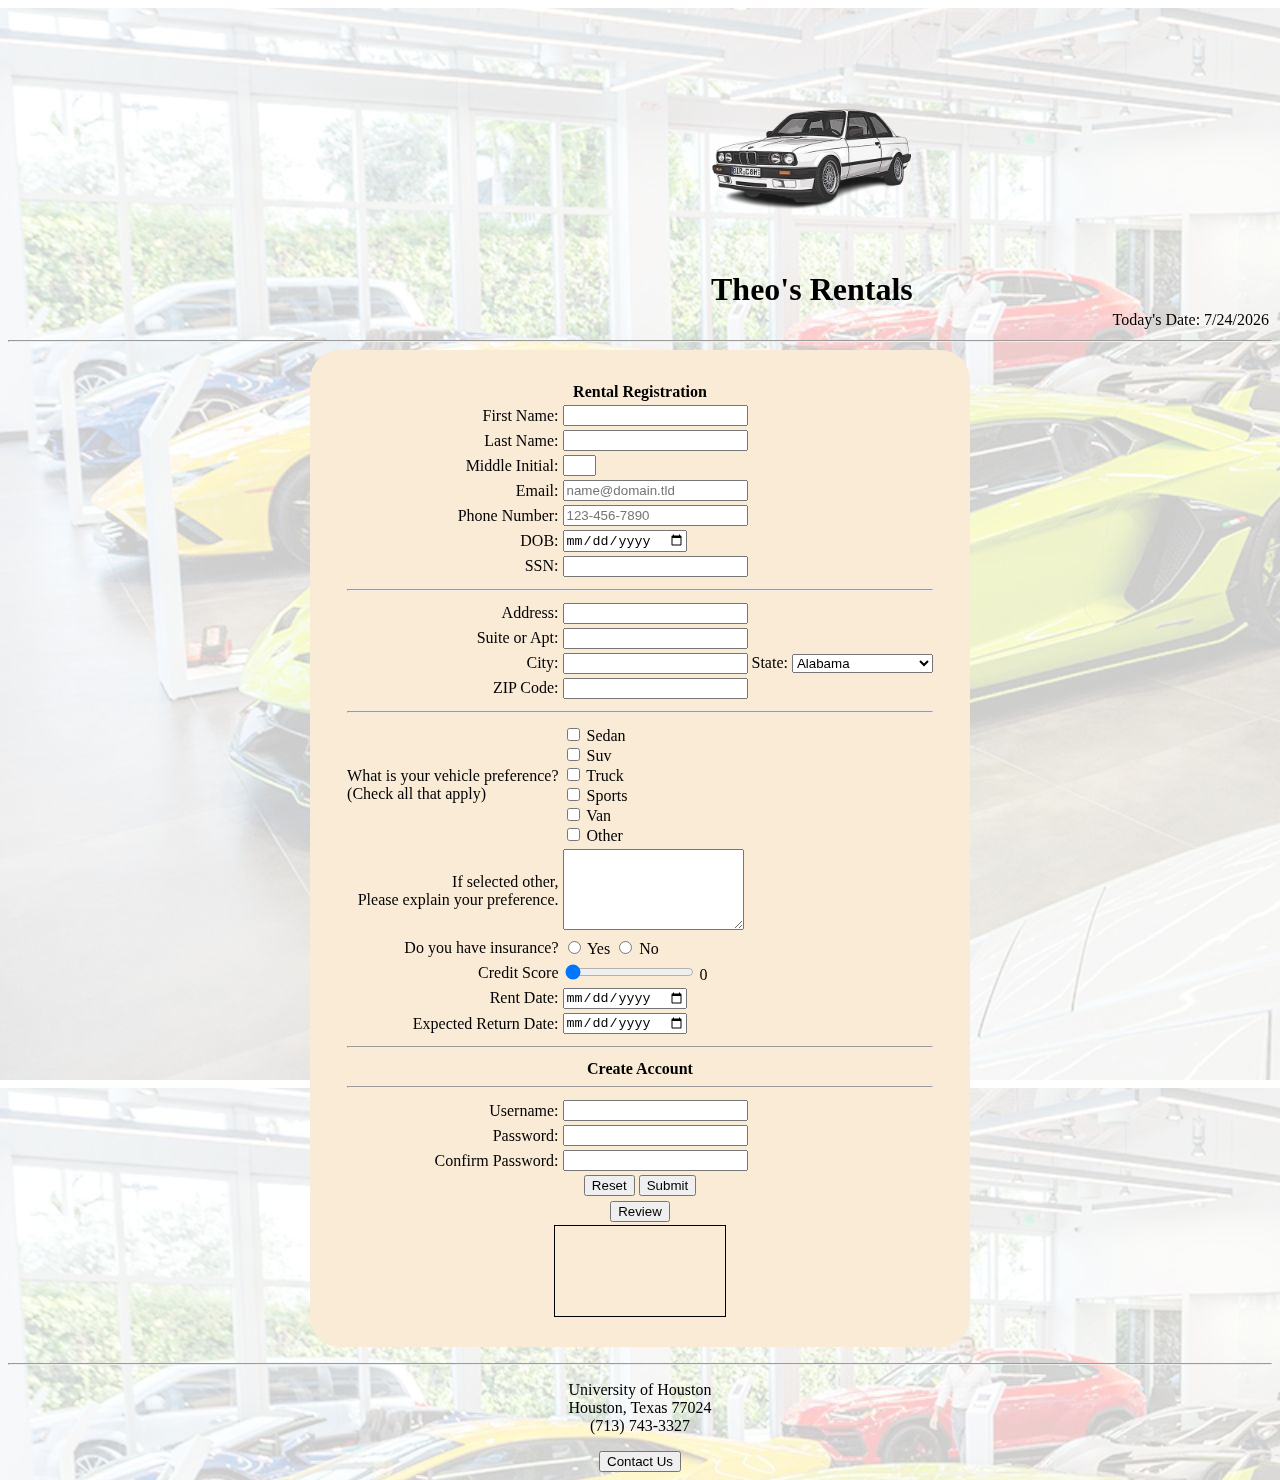
<file: Assignment3/index.html>
<!DOCTYPE html>
<!--
Name: Theo Adotama
Name of File: 2036076-homework2.html
Date Created: 10/20/2023
Date Last Edited:10/24/2023
Description: Registration Form
-->
<html lang="en">
<head>
    <title>Rent a Car!</title>
    <!-- Load CSS -->
    <link rel="stylesheet" href="2036076-homework3.css" />
</head>
<body>
    <header>
        <table width = "100%"> 
            <tr> 
                <td> 
                    <img src="BMW E30.png" alt="logo" width = "200px"/>
                    <h1> Theo's Rentals </h1>
                </td>
                <td valign="bottom" align="right"> 
                    Today's Date: <span id="today"></span>
                </td>

            </tr>


        </table>
    </header>
<hr />
    <!-- Form Start -->
    
    <form name="signup" id="signup" action="thankyou.html" onreset="removeReview()">
    <center>  
    <div class="format">
    
    <!-- Table tag to format form -->
    <table>
        <tr>
            <th colspan="5.5">Rental Registration</th>
        </tr>
       
        <tr>
            <td class="td1"><label for="fname">First Name: </label>
            </td>
            <td><input  type="text" 
                        name="First Name" 
                        id="fname" 
                        maxlength="30" 
                        title="letters,apostrophe, and dashes only" 
                        pattern="['a-zA-Z']{1,30}" 
                        required>
            </td>
        </tr>

    <tr>
        <td class="td1"><label for="lname">Last Name: </label>
        </td>
        <td><input  type="text" 
                    name="Last Name" 
                    id="fname" 
                    maxlength="30" 
                    title="letters,apostrophe,numbers 2-5, ie, the 3rd and dashes only" 
                    pattern="['a-zA-Z2-5']{1,30}" 
                    required>
        </td>
    </tr>

    <tr>
        <td class="td1">
            <label for="mname"> Middle Initial: </label>
        </td>
        <td>
            <input  type="text" 
                    name="Middle Initial" 
                    id="mname" 
                    maxlength="1"
                    title="letters only,no numbers"
                    pattern="['a-zA-Z']{0,1}"
                    size="1"
                    >
                    
        </td>
    </tr>

    <tr>
        <td class="td1">
            <label for="email"> Email: </label>
        </td>
        <td>
            <input  type="email" 
                    name="Email" 
                    id="email" 
                    title="in the format name@domain.tld"
                    placeholder="name@domain.tld"
                    pattern = "[a-z0-9._%+\-]+@[a-z0-9.\-]+\.[a-z]{2,}$"
                    required>

                    <br>
                    <span class="error" id="dob-error"></span>
        </td>
    </tr>

    <tr>
        <td class = td1>
            <label for = "phone"> Phone Number: </label>
            <td><input  type ="tel"
                        name="Phone"
                        id = "phone"
                        placeholder="123-456-7890"
                        title="Please enter a valid Phone Number"
                        maxlength="12"
                        onblur="validatePhone()"
                        required>

                        <br>
                        <span class="error" id="phone-error"></span>
            </td>
        </td>
    </tr>

    <tr>
        <td class="td1">
            <label for="dob"> DOB: </label>
        </td>
        <td>
            <input  type="date" 
                    name="Date of Birth" 
                    id="dob" 
                    onblur="validateDob()"
                    required>
        </td>
    </tr>

    <tr>
        <td class="td1">
            <label for="ssn"> SSN: </label>
        </td>
        <td>
            <input  type="password" 
                    name="Social Security" 
                    id="ssn" 
                    minlength="9" 
                    maxlength="11" 
                    title=" Please enter a valid Social Security (e.g 123-45-6789)"
                    onblur="validateSSN()"
                    required>

                    <br>
                    <span class="error" id="ssn-error"></span>
        </td>
    </tr>
<tr>
    <th colspan = "4"><hr></th>
</tr>
    <tr>
        <td class="td1">
            <label for="address1"> Address: </label>
        </td>
        <td>
            <input  type="text" 
                    name="Address" 
                    id="address1" 
                    minlength="2"
                    maxlength="30" 
                    required>
        </td>
        
    </tr>

    <tr>
    <td class="td1"> 
        <label for="address2"> Suite or Apt: </label>
    </td>
    <td>
        <input  type="text" 
                name="Apt / Suite" 
                id="address2" 
                minlength="2"
                maxlength="30">
    </td>
    </tr>

    <tr>
        <td class="td1"> 
            <label for="city"> City: </label>
        </td>
        <td>
            <input  type="text" 
                    name="City" 
                    id="city" 
                    maxlength="30" 
                    required>
        </td>
        <td> <label for="state">State:</label></td>
        <td> <select name = State>
            <option value="AL">Alabama</option>
            <option value="AK">Alaska</option>
            <option value="AZ">Arizona</option>
            <option value="AR">Arkansas</option>
            <option value="CA">California</option>
            <option value="CO">Colorado</option>
            <option value="CT">Connecticut</option>
            <option value="DE">Delaware</option>
            <option value="DC">District Of Columbia</option>
            <option value="FL">Florida</option>
            <option value="GA">Georgia</option>
            <option value="HI">Hawaii</option>
            <option value="ID">Idaho</option>
            <option value="IL">Illinois</option>
            <option value="IN">Indiana</option>
            <option value="IA">Iowa</option>
            <option value="KS">Kansas</option>
            <option value="KY">Kentucky</option>
            <option value="LA">Louisiana</option>
            <option value="ME">Maine</option>
            <option value="MD">Maryland</option>
            <option value="MA">Massachusetts</option>
            <option value="MI">Michigan</option>
            <option value="MN">Minnesota</option>
            <option value="MS">Mississippi</option>
            <option value="MO">Missouri</option>
            <option value="MT">Montana</option>
            <option value="NE">Nebraska</option>
            <option value="NV">Nevada</option>
            <option value="NH">New Hampshire</option>
            <option value="NJ">New Jersey</option>
            <option value="NM">New Mexico</option>
            <option value="NY">New York</option>
            <option value="NC">North Carolina</option>
            <option value="ND">North Dakota</option>
            <option value="OH">Ohio</option>
            <option value="OK">Oklahoma</option>
            <option value="OR">Oregon</option>
            <option value="PA">Pennsylvania</option>
            <option value="RI">Rhode Island</option>
            <option value="SC">South Carolina</option>
            <option value="SD">South Dakota</option>
            <option value="TN">Tennessee</option>
            <option value="TX">Texas</option>
            <option value="UT">Utah</option>
            <option value="VT">Vermont</option>
            <option value="VA">Virginia</option>
            <option value="WA">Washington</option>
            <option value="WV">West Virginia</option>
            <option value="WI">Wisconsin</option>
            <option value="WY">Wyoming</option>
        </select></td>
        </tr>

        <tr>
            <td class="td1">
                <label for="zip"> ZIP Code: </label>
            </td>
            <td>
                <input  type="text" 
                        name="Zip Code" 
                        id="zip" 
                        max="8"
                        title="Please enter a 5 digit Zip code"
                        min= "5"
                        max = "10"
                        pattern="[0-9]{5}" 
                        onblur="validateZipCode()"
                        required>
                <br>
                <span class="error" id="zip-error"> </span> 


            </td>
            
        </tr> 
        <tr>
            <th colspan = "4"><hr></th>
        </tr>
        <tr>
            <td class="tb1"> What is your vehicle preference? <br> (Check all that apply) 
            </td>
            <td>
                <input type="checkbox" name="Sedan" id ="sedan">
                <label for="sedan">Sedan</label>
                <br>
                <input type="checkbox" name="Suv" id ="suv">
                <label for="suv">Suv</label>
                <br>
                <input type="checkbox" name="Truck" id ="truck">
                <label for="truck">Truck</label>
                <br>
                <input type="checkbox" name="Sport" id ="sports">
                <label for="sports">Sports</label>
                <br>
                <input type="checkbox" name="Van" id ="van">
                <label for="van">Van</label>
                <br>
                <input type="checkbox" name="Other" id ="other">
                <label for="other">Other</label>
            </td>
        </tr>

        <td class="td1">
            <label for="textarea"> If selected other,<br> Please explain your preference.</label></td>
        <td><textarea name="textarea" id="textarea" cols="20" rows="5"></textarea></td>

        <tr>
            <td class="td1"><label for="insurance"> Do you have insurance? </label></td>
            <td>
                <input type="radio" name="Insurance" id="yes" value="yes"> Yes
                <input type="radio" name="Insurance" id="no" value="no"> No
            </td>
        </tr>
        <tr>
            <td class="td1"><label for="range">Credit Score</label></td>
            <td><input type="range" value="0" min="0" max="850" oninput="this.nextElementSibling.value = this.value">
                <output>0</output></td>
        </tr>
        <tr>
            <td class="td1">
                <label for="date"> Rent Date: </label>
            </td>
            <td>
                <input type="date" name="Date" id="date" required>
            </td>
        </tr>
        <tr>
            <td class="td1">
                <label for="return"> Expected Return Date: </label>
            </td>
            <td>
                <input type="date" name="Return" id="return" required>
            </td>



        </tr>
        <tr>
            <th colspan="4"><hr> </th>
        </tr>

        <tr>
            <th colspan="4"> Create Account <hr> </th>
        </tr>

        <tr>
            <td class="td1"><label for="userid">Username:</label></td>
            <td><input  type="text" 
                        name="UserID" 
                        id="userid" 
                        maxlength="20" 
                        onblur="validateUserId()"
                        required>
                <br> 
                <span class="error" id="userid-error"></span>
            </td>
        </tr>
        <tr>
            <td class="td1"><label for="pwd">Password:</label></td>
            <td><input 
                type="password" 
                name="Password" 
                id="pwd" 
                onfocus="validatePassword()"
                oninput="validatePassword()"
                required>
            <br> 
            <span class="error" id = "pwd-error"></span>
            </td>
        </tr>
        <tr>
            <td class="td1"><label for="pwd2">Confirm Password:</label></td>
            <td><input 
                type="password" 
                name="pwd2" 
                id="pwd2" 
                required>
                <br>
                <span class="error" id = "pwd2-error"></span>
            
            
            </td>
        </tr>
        <tr>
            <th colspan="4">
            <input type="reset" name="Reset" id="reset">
            <input type="submit" name="Submit" id="submit">
            <br>
            <input type="button" name="Review" id="review" value="Review" onclick="reviewInput()">
        </th>
        </tr>
    </table>
    <div class = "pwd-message">
        <span id = "msg1"></span> <br />
        <span id = "msg2"></span> <br />
        <span id = "msg3"></span> <br />
        <span id = "msg4"></span> <br />
        <span id = "msg5"></span> <br />
        <span id = "msg6"></span> <br />
    </div>
</center>
     </div>

    </form>
    <center>
        <p id="showInput"></p>
    </center>

    <hr>

    <footer>
        <center>
        <div>
            <p>
                University of Houston<br>
                Houston, Texas 77024<br>
                (713) 743-3327
            </p>
        </div>

        <div>
            <a href="https://www.uh.edu/">
                <input type="button" name="Contact" id="contact" value="Contact Us">       
        </div>
    </center>
    </footer>
<script src="2036076-homework3.js"></script>
    </body>
</html>

<!--
//DATE//
const d = new Date();
    let doutput = d.toLocaleDateString();
    document.getElementById("today").innerHTML = doutput;

//DOB//
function validateDob(){
 dob = document.getElementById("dob");
 let date = new Date(dob.value);
 let maxDate = new Date().setFullYear(new Date().getFullYear() - 120);

 if(date > new Date()){
     document.getElementById("dob-error").innerHTML = "Date can not be in the future";
     dob.value = "";
     return false;
    
  }
   else if(date < new Date(maxDate)){
    document.getElementById("dob-error").innerHTML = "Date can not be more than 120 years ago";
    dob.value = "";
    return false;
   }

   else{
    document.getElementById("dob-error").innerHTML = "";
    return true;
   }
 
}


//SSN//

function validateSSN(){
    const ssn = document.getElementById("ssn").value;
//Regular expression to write SSN//
    const ssnRegex = /^(\d{3})-?(\d{2})-?(\d{4})$/;

if(!ssnRegex.test(ssn)){
        document.getElementById("ssn-error").innerHTML = "Please enter a valid Social Security Number (e.g 123-45-6789) ";
        return false; 
    } else 
    document.getElementById("ssn-error").innerHTML = ""
    return true;
}

//PHONE NUMBER//

function validatePhone(){
 const phoneInput = document.getElementById("phone");
 const phone = phoneInput.value.replace(/^[\+]?[(]?[0-9]{3}[)]?[-\s\.]?[0-9]{3}[-\s\.]?[0-9]{4,6}$/im) //Removes all non digit characters

 if(phone.length!==10){
    document.getElementById("phone-error").innerHTML = "Invalid Phone Number";
    return false
 }

const formattedPhone = phone.slice(0,3) + "-" + phone.slice(3,6) + "-" + phone.slice(6);
phoneInput.value = formattedPhone; 
document.getElementById("phone-error").innerHTML="";
return true;

}

//ZIP Code//

function validateZipCode(){
    const zipInput = document.getElementById("zip");
    let zip= zipInput.value.replace(/[^\d-]/g,"") // Remove all non digits and non-hyphen characters
    
    if(!zip){
        document.getElementById("zip.error").innerHTML =  "Zip code is required"; 
        return false;
    }
    
    if(zip.length > 5){
        zip = zip.slice(0,5); //Only keep the first 5 digit 
    }

    zipInput.value = zip; 
    document.getElementById("zip-error").innerHTML = "";
    return true; 
}

//USER ID//
function validateUserId(){
    userId = document.getElementById("userid").value;
//Covert UserID to lowercasee
    userId = userId.toLowerCase();
//Redisplay the UserId in lowercase
    document.getElementById("userid").value = userId

    if(userId.length ===0){
    document.getElementById("userid-error").innerHTML = "User ID can not be empty";
    return false;
    }

    if(!isNaN(userID.charAt(0))){
        document.getElementById("userid-error").innerHTMl = "User ID cam not start with a number";
        return false;
    }
//Check that USer ID only contain letters, numbers, or underscores
    let regex = /^[a-zA-Z0-9_]+$/;
    if(!regex.test(userId)){
        document.getElementById("userid-error").innerHTML = "User ID can only contain letters, numbers, or underscores";
        return false;
    } else if(userId.length < 5){
        document.getElementById("userid-error").innerHTML = "USer ID must be at least 5 characters"
        return false; 
    }
    else if(userId.length > 30){
    document.getElementById("userid-error").innerHTML = "User ID must not exceed 30 characters"
    return false;
    }
    else{
        document.getElementById("user-error").innerHTML = "";
        return true; 
    }
}

//PASSWORD//
 function validatePassword(){
    const pwd = document.getElementById("pwd").value;
    const user = document.getElementById("userid").value;

    let errorFlag = 0;

    if(!pwd.match(/[a-z]/)){
        document.getElementById("msg1").innerHTML = "Enter at least 1 lowercase letter"
        errorFlag = 1; 
    }
    else{
        document.getElementById("msg1").innerHTML = "";
    }

    //Check for capital letters
    if(!pwd.match(/[A-Z]/)){
    document.getElementById("msg2").innerHTML = "Enter at least 1 capital letter"
    errorFlag = 1;
    }
    else{
        document.getElementById("msg2").innerHTML = "";
    }

    if(!pwd.match(/[0-9]/)){
        document.getElementById("msg3").innerHTML = "Enter at least 1 number"
        errorFlag = 1;
        }
        else{
            document.getElementById("msg3").innerHTML = "";
        }

    //Check for Special Character
     if(!pwd.match(/[!\@#\$%&*\-_\\.+\(\)]/)){
        document.getElementById("msg4").innerHTML = "Enter at least 1 special character"
        errorFlag = 1;
            }
            else{
                document.getElementById("msg4").innerHTML = "";
            }

        //Check for length
        if(pwd.length < 8){
            document.getElementById("msg5").innerHTML = "Enter a minimum of 8 characters"
            errorFlag = 1;
        } else {

            document.getElementById("msg5").innerHTML = "";
        }

        //Check password cannot equal UserID
        if(pwd == user || pwd.includes(user)){
            document.getElementById("msg6").innerHTML = "Password cannot equal UserID";
            errorFlag = 1;
        }
        else {

            document.getElementById("msg6").innerHTML = "";
        }

        //If theres no errors display nothing
         if(errorFlag === 0){
            document.getElementById("msg3").innerHTML = "Valid Password";
         }
        }
    // Confirm Password //
    function confirmPassword(){
        pwd1 = document.getElementById("pwd").value;
        pwd2 = document.getElementById("pwd2").value;

        if(pwd2 != pwd1){
            document.getElementById("pwd2-error").innerHTML = "Password do not match";
            return false;
        } 
        else{
            document.getElementById("pwd-error").innerHTML = ""
            return true;
        }

 }

 //Re-display user input//

 function reviewInput(){
    var formcontent = document.getElementById("signup");
    var formoutput;
    var datatype;
    var i;

    formoutput = "<table class='output'><th colspan = '3'> Your Information/th>";
    for(i = 0; i <formcontent.lengt; i++){
        if(formcontent.elements[i].value !=""){
            datatype = formcontent.elements[i].type;
            switch(datatype){
                case "checkbox":
                if(formcontent.elements[i].checked){
                    formoutput = formoutput + "<tr><td align = 'right'>" + formcontent.elements[i].name + "</td>"
                    formcontent = formoutput + "<td class='outputdata'>&#x2713;</td></tr>"
                }
                break;
                case "radio":
                if(formcontent.elements[i].checked){
                    formoutput = formoutput + "<tr><td align= 'right'>" + formcontent.elements[i].name + "</td>"
                    formoutput = formoutput + "<td class='outputdata'>" + formcontent.elements[i].value + "</td></tr>"
                }
                break;
                case"button":
                case "submit":
                case "reset":
                
                break;
                default:
                    formoutput = formoutput + "<tr><td align='right'>" + formcontent.elements[i].name + "</td>"
                    formoutput = formoutput + "<td class = outputdata'>" + formcontent.elements[i].value + "</td></tr>"





            }
        }

    }
    if(formoutput.length > 0 ){
        formoutput = formoutput + "</table>";
        documents.getElementById("showInput").innerHTML = formoutput;
    }
 }

 //Remove User Input//

 function removeReview(){
    document.getElementById("showInput").innerHTML = "";
 }


-->
</file>
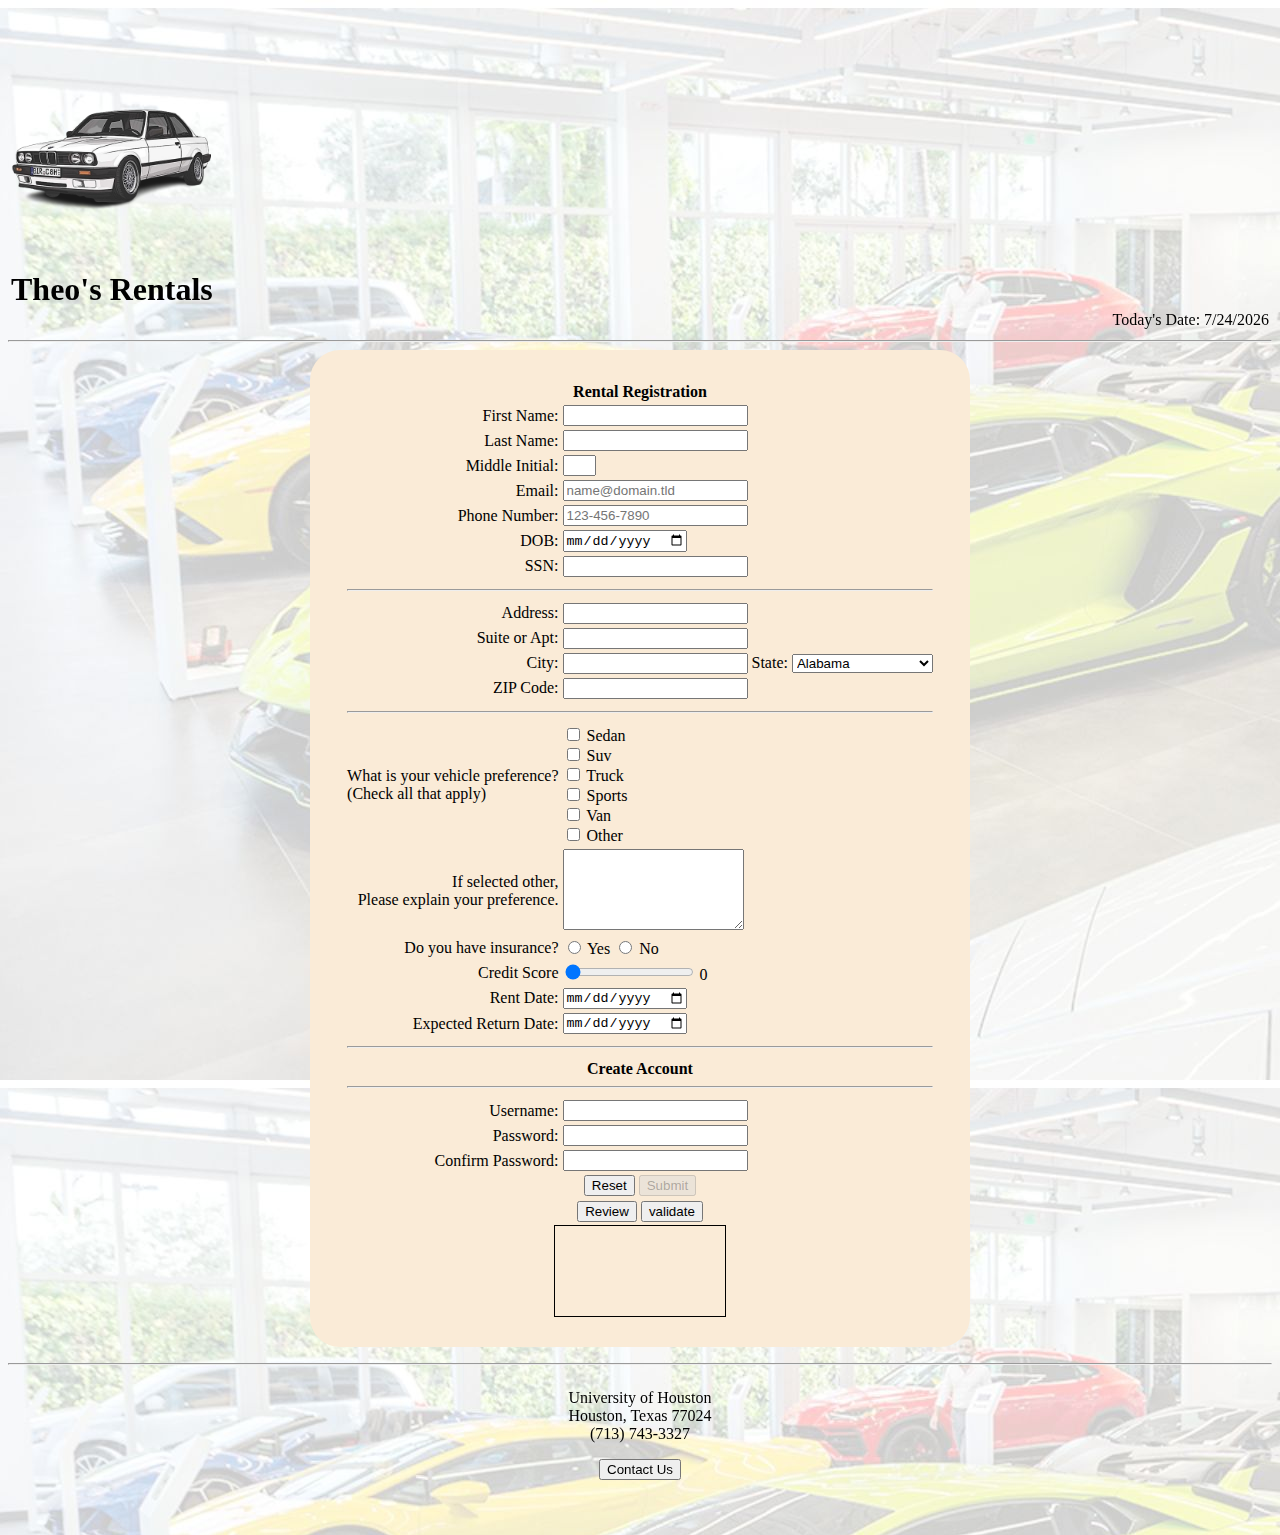
<file: Assignment4/index.html>
<!DOCTYPE html>
<!--
Name: Theo Adotama
Name of File: 2036076-homework3.html
Date Created: 11/08/2023
Date Last Edited:11/11/2023
Description: Registration Form
-->
<html lang="en">
<head>
    <title>Rent a Car!</title>
    <!-- Load CSS -->
    <link rel="stylesheet" href="2036076-homework4.css" />
</head>
<body>
    <header class="header" id="myheader">
        <table width = "100%"> 
            <tr> 
                <td> 
                    <img src="BMW E30.png" alt="logo" width = "200px"/>
                    <h1> Theo's Rentals </h1>
                </td>
                <td valign="bottom" align="right"> 
                    Today's Date: <span id="today"></span>
                </td>

            </tr>


        </table>
    </header>
<hr />

<center>
<span id="hello1"> </span>
<span id="hello2"> </span>
</center>

    <!-- Form Start -->

    <form name="signup" id="signup" action="thankyou.html" onreset="removeReview()">
    <center>  
    <div class="format">
    
    <!-- Table tag to format form -->
    <table>
        <tr>
            <th colspan="5.5">Rental Registration</th>
        </tr>
       
        <tr>
            <td class="td1"><label for="fname">First Name: </label>
            </td>
            <td><input  type="text" 
                        name="First Name" 
                        id="fname" 
                        maxlength="30" 
                        title="letters,apostrophe, and dashes only" 
                        pattern="['a-zA-Z']{1,30}" 
                        required
                        oninput="fnameValidation()">
                    <br>
                    <span class="error" id="fname-error"></span>
            </td>
        </tr>

    <tr>
        <td class="td1"><label for="lname">Last Name: </label>
        </td>
        <td><input  type="text" 
                    name="Last Name" 
                    id="fname" 
                    maxlength="30" 
                    title="letters,apostrophe,numbers 2-5, ie, the 3rd and dashes only" 
                    pattern="['a-zA-Z2-5']{1,30}" 
                    required
                    oninput="lnameValidation()">
                <br>
                <span class="error" id="lname-error"></span>
        </td>
    </tr>

    <tr>
        <td class="td1">
            <label for="mname"> Middle Initial: </label>
        </td>
        <td>
            <input  type="text" 
                    name="Middle Initial" 
                    id="mname" 
                    maxlength="1"
                    title="letters only,no numbers"
                    pattern="['a-zA-Z']{0,1}"
                    size="1"
                    oninput="mnameValidation()"
                    >

                <br>
                <span class="error" id="mname-error"></span>
                    
        </td>
    </tr>

    <tr>
        <td class="td1">
            <label for="email"> Email: </label>
        </td>
        <td>
            <input  type="email" 
                    name="Email" 
                    id="email" 
                    title="in the format name@domain.tld"
                    placeholder="name@domain.tld"
                    pattern = "[a-z0-9._%+\-]+@[a-z0-9.\-]+\.[a-z]{2,}$"
                    required
                    onblur="emailValidation()"
                    >

                    <br>
                    <span class="error" id="dob-error"></span>
        </td>
    </tr>

    <tr>
        <td class = td1>
            <label for = "phone"> Phone Number: </label>
            <td><input  type ="tel"
                        name="Phone"
                        id = "phone"
                        placeholder="123-456-7890"
                        title="Please enter a valid Phone Number"
                        maxlength="12"
                        onblur="validatePhone()"
                        required>

                        <br>
                        <span class="error" id="email-error"></span>
                        <span class="error" id="phone-error"></span>
            </td>
        </td>
    </tr>

    <tr>
        <td class="td1">
            <label for="dob"> DOB: </label>
        </td>
        <td>
            <input  type="date" 
                    name="Date of Birth" 
                    id="dob" 
                    onblur="validateDob()"
                    required>
        </td>
    </tr>

    <tr>
        <td class="td1">
            <label for="ssn"> SSN: </label>
        </td>
        <td>
            <input  type="password" 
                    name="Social Security" 
                    id="ssn" 
                    minlength="9" 
                    maxlength="11" 
                    title=" Please enter a valid Social Security (e.g 123-45-6789)"
                    onkeyup="validateSSN()"
                    required>

                    <br>
                    <span class="error" id="ssn-error"></span>
        </td>
    </tr>
<tr>
    <th colspan = "4"><hr></th>
</tr>
    <tr>
        <td class="td1">
            <label for="address1"> Address: </label>
        </td>
        <td>
            <input  type="text" 
                    name="Address" 
                    id="address1" 
                    minlength="2"
                    maxlength="30" 
                    required
                    onblur="addressValidation()">

                <br>
                <span class="error" id="address-error"></span>
        </td>
        
    </tr>

    <tr>
    <td class="td1"> 
        <label for="address2"> Suite or Apt: </label>
    </td>
    <td>
        <input  type="text" 
                name="Apt / Suite" 
                id="address2" 
                minlength="2"
                maxlength="30">
    </td>
    </tr>

    <tr>
        <td class="td1"> 
            <label for="city"> City: </label>
        </td>
        <td>
            <input  type="text" 
                    name="City" 
                    id="city" 
                    maxlength="30" 
                    required
                    onblur = "cityValidation()">

                    <br> 
                    <span class="error" id="city-error"></span>
                

                

        </td>
        <td> <label for="state">State:</label></td>
        <td> <select name = State>
            <option value="AL">Alabama</option>
            <option value="AK">Alaska</option>
            <option value="AZ">Arizona</option>
            <option value="AR">Arkansas</option>
            <option value="CA">California</option>
            <option value="CO">Colorado</option>
            <option value="CT">Connecticut</option>
            <option value="DE">Delaware</option>
            <option value="DC">District Of Columbia</option>
            <option value="FL">Florida</option>
            <option value="GA">Georgia</option>
            <option value="HI">Hawaii</option>
            <option value="ID">Idaho</option>
            <option value="IL">Illinois</option>
            <option value="IN">Indiana</option>
            <option value="IA">Iowa</option>
            <option value="KS">Kansas</option>
            <option value="KY">Kentucky</option>
            <option value="LA">Louisiana</option>
            <option value="ME">Maine</option>
            <option value="MD">Maryland</option>
            <option value="MA">Massachusetts</option>
            <option value="MI">Michigan</option>
            <option value="MN">Minnesota</option>
            <option value="MS">Mississippi</option>
            <option value="MO">Missouri</option>
            <option value="MT">Montana</option>
            <option value="NE">Nebraska</option>
            <option value="NV">Nevada</option>
            <option value="NH">New Hampshire</option>
            <option value="NJ">New Jersey</option>
            <option value="NM">New Mexico</option>
            <option value="NY">New York</option>
            <option value="NC">North Carolina</option>
            <option value="ND">North Dakota</option>
            <option value="OH">Ohio</option>
            <option value="OK">Oklahoma</option>
            <option value="OR">Oregon</option>
            <option value="PA">Pennsylvania</option>
            <option value="RI">Rhode Island</option>
            <option value="SC">South Carolina</option>
            <option value="SD">South Dakota</option>
            <option value="TN">Tennessee</option>
            <option value="TX">Texas</option>
            <option value="UT">Utah</option>
            <option value="VT">Vermont</option>
            <option value="VA">Virginia</option>
            <option value="WA">Washington</option>
            <option value="WV">West Virginia</option>
            <option value="WI">Wisconsin</option>
            <option value="WY">Wyoming</option>
        </select></td>
        </tr>

        <tr>
            <td class="td1">
                <label for="zip"> ZIP Code: </label>
            </td>
            <td>
                <input  type="text" 
                        name="Zip Code" 
                        id="zip" 
                        max="8"
                        title="Please enter a 5 digit Zip code"
                        min= "5"
                        max = "10"
                        pattern="[0-9]{5}" 
                        onblur="validateZipCode()"
                        required>
                <br>
                <span class="error" id="zip-error"> </span> 


            </td>
            
        </tr> 
        <tr>
            <th colspan = "4"><hr></th>
        </tr>
        <tr>
            <td class="tb1"> What is your vehicle preference? <br> (Check all that apply) 
            </td>
            <td>
                <input type="checkbox" name="Sedan" id ="sedan">
                <label for="sedan">Sedan</label>
                <br>
                <input type="checkbox" name="Suv" id ="suv">
                <label for="suv">Suv</label>
                <br>
                <input type="checkbox" name="Truck" id ="truck">
                <label for="truck">Truck</label>
                <br>
                <input type="checkbox" name="Sport" id ="sports">
                <label for="sports">Sports</label>
                <br>
                <input type="checkbox" name="Van" id ="van">
                <label for="van">Van</label>
                <br>
                <input type="checkbox" name="Other" id ="other">
                <label for="other">Other</label>
            </td>
        </tr>

        <td class="td1">
            <label for="textarea"> If selected other,<br> Please explain your preference.</label></td>
        <td><textarea name="textarea" id="textarea" cols="20" rows="5"></textarea></td>

        <tr>
            <td class="td1"><label for="insurance"> Do you have insurance? </label></td>
            <td>
                <input type="radio" name="Insurance" id="yes" value="yes"> Yes
                <input type="radio" name="Insurance" id="no" value="no"> No
            </td>
        </tr>
        <tr>
            <td class="td1"><label for="range">Credit Score</label></td>
            <td><input type="range" value="0" min="0" max="850" oninput="this.nextElementSibling.value = this.value">
                <output>0</output></td>
        </tr>
        <tr>
            <td class="td1">
                <label for="date"> Rent Date: </label>
            </td>
            <td>
                <input type="date" name="Date" id="date" required>
            </td>
        </tr>
        <tr>
            <td class="td1">
                <label for="return"> Expected Return Date: </label>
            </td>
            <td>
                <input type="date" name="Return" id="return" required>
            </td>



        </tr>
        <tr>
            <th colspan="4"><hr> </th>
        </tr>

        <tr>
            <th colspan="4"> Create Account <hr> </th>
        </tr>

        <tr>
            <td class="td1"><label for="userid">Username:</label></td>
            <td><input  type="text" 
                        name="UserID" 
                        id="userid" 
                        maxlength="20" 
                        onblur="validateUserId()"
                        required>
                <br> 
                <span class="error" id="userid-error"></span>
            </td>
        </tr>
        <tr>
            <td class="td1"><label for="pwd">Password:</label></td>
            <td><input 
                type="password" 
                name="Password" 
                id="pwd" 
                onfocus="validatePassword()"
                oninput="validatePassword()"
                required>
            <br> 
            <span class="error" id = "pwd-error"></span>
            </td>
        </tr>
        <tr>
            <td class="td1"><label for="pwd2">Confirm Password:</label></td>
            <td><input 
                type="password" 
                name="pwd2" 
                id="pwd2" 
                required>
                <br>
                <span class="error" id = "pwd2-error"></span>
            
            
            </td>
        </tr>
        <tr>
            <th colspan="4">
            <input type="reset" name="Reset" id="reset">
            <input type="submit" name="Submit" id="submit" disabled>
            <br>
            <input type="button" name="Review" id="review" value="Review" onclick="reviewInput()">
            <input type = "button" name="Validate" id="validate" value="validate" onclick="validateAll()">
        </th>
        </tr>
    </table>
    <div class = "pwd-message">
        <span id = "msg1"></span> <br />
        <span id = "msg2"></span> <br />
        <span id = "msg3"></span> <br />
        <span id = "msg4"></span> <br />
        <span id = "msg5"></span> <br />
        <span id = "msg6"></span> <br />
    </div>
</center>
     </div>

    </form>
    <center>
        <p id="showInput"></p>
    </center>

    <hr>
<iframe src="footer.html" frameborder="0" width="100%"></iframe>

<script src="2036076-homework4.js"></script>

<!-- Custom Alert Box -->
<div id="alert-box">
    <div id="alert-content">
        <h3> Plese fill out required information below </h3>
        <button id="close-alert"> OK</button>

    </div>
</div>
    </body>
</html>

<!--
//DATE//
const d = new Date();
    let doutput = d.toLocaleDateString();
    document.getElementById("today").innerHTML = doutput;

//DOB//
function validateDob(){
 dob = document.getElementById("dob");
 let date = new Date(dob.value);
 let maxDate = new Date().setFullYear(new Date().getFullYear() - 120);

 if(date > new Date()){
     document.getElementById("dob-error").innerHTML = "Date can not be in the future";
     dob.value = "";
     return false;
    
  }
   else if(date < new Date(maxDate)){
    document.getElementById("dob-error").innerHTML = "Date can not be more than 120 years ago";
    dob.value = "";
    return false;
   }

   else{
    document.getElementById("dob-error").innerHTML = "";
    return true;
   }
 
}


//SSN//

function validateSSN(){
    const ssn = document.getElementById("ssn").value;
//Regular expression to write SSN//
    const ssnRegex = /^(\d{3})-?(\d{2})-?(\d{4})$/;

if(!ssnRegex.test(ssn)){
        document.getElementById("ssn-error").innerHTML = "Please enter a valid Social Security Number (e.g 123-45-6789) ";
        return false; 
    } else 
    document.getElementById("ssn-error").innerHTML = ""
    return true;
}

//PHONE NUMBER//

function validatePhone(){
 const phoneInput = document.getElementById("phone");
 const phone = phoneInput.value.replace(/^[\+]?[(]?[0-9]{3}[)]?[-\s\.]?[0-9]{3}[-\s\.]?[0-9]{4,6}$/im) //Removes all non digit characters

 if(phone.length!==10){
    document.getElementById("phone-error").innerHTML = "Invalid Phone Number";
    return false
 }

const formattedPhone = phone.slice(0,3) + "-" + phone.slice(3,6) + "-" + phone.slice(6);
phoneInput.value = formattedPhone; 
document.getElementById("phone-error").innerHTML="";
return true;

}

//ZIP Code//

function validateZipCode(){
    const zipInput = document.getElementById("zip");
    let zip= zipInput.value.replace(/[^\d-]/g,"") // Remove all non digits and non-hyphen characters
    
    if(!zip){
        document.getElementById("zip.error").innerHTML =  "Zip code is required"; 
        return false;
    }
    
    if(zip.length > 5){
        zip = zip.slice(0,5); //Only keep the first 5 digit 
    }

    zipInput.value = zip; 
    document.getElementById("zip-error").innerHTML = "";
    return true; 
}

//USER ID//
function validateUserId(){
    userId = document.getElementById("userid").value;
//Covert UserID to lowercasee
    userId = userId.toLowerCase();
//Redisplay the UserId in lowercase
    document.getElementById("userid").value = userId

    if(userId.length ===0){
    document.getElementById("userid-error").innerHTML = "User ID can not be empty";
    return false;
    }

    if(!isNaN(userID.charAt(0))){
        document.getElementById("userid-error").innerHTMl = "User ID cam not start with a number";
        return false;
    }
//Check that USer ID only contain letters, numbers, or underscores
    let regex = /^[a-zA-Z0-9_]+$/;
    if(!regex.test(userId)){
        document.getElementById("userid-error").innerHTML = "User ID can only contain letters, numbers, or underscores";
        return false;
    } else if(userId.length < 5){
        document.getElementById("userid-error").innerHTML = "USer ID must be at least 5 characters"
        return false; 
    }
    else if(userId.length > 30){
    document.getElementById("userid-error").innerHTML = "User ID must not exceed 30 characters"
    return false;
    }
    else{
        document.getElementById("user-error").innerHTML = "";
        return true; 
    }
}

//PASSWORD//
 function validatePassword(){
    const pwd = document.getElementById("pwd").value;
    const user = document.getElementById("userid").value;

    let errorFlag = 0;

    if(!pwd.match(/[a-z]/)){
        document.getElementById("msg1").innerHTML = "Enter at least 1 lowercase letter"
        errorFlag = 1; 
    }
    else{
        document.getElementById("msg1").innerHTML = "";
    }

    //Check for capital letters
    if(!pwd.match(/[A-Z]/)){
    document.getElementById("msg2").innerHTML = "Enter at least 1 capital letter"
    errorFlag = 1;
    }
    else{
        document.getElementById("msg2").innerHTML = "";
    }

    if(!pwd.match(/[0-9]/)){
        document.getElementById("msg3").innerHTML = "Enter at least 1 number"
        errorFlag = 1;
        }
        else{
            document.getElementById("msg3").innerHTML = "";
        }

    //Check for Special Character
     if(!pwd.match(/[!\@#\$%&*\-_\\.+\(\)]/)){
        document.getElementById("msg4").innerHTML = "Enter at least 1 special character"
        errorFlag = 1;
            }
            else{
                document.getElementById("msg4").innerHTML = "";
            }

        //Check for length
        if(pwd.length < 8){
            document.getElementById("msg5").innerHTML = "Enter a minimum of 8 characters"
            errorFlag = 1;
        } else {

            document.getElementById("msg5").innerHTML = "";
        }

        //Check password cannot equal UserID
        if(pwd == user || pwd.includes(user)){
            document.getElementById("msg6").innerHTML = "Password cannot equal UserID";
            errorFlag = 1;
        }
        else {

            document.getElementById("msg6").innerHTML = "";
        }

        //If theres no errors display nothing
         if(errorFlag === 0){
            document.getElementById("msg3").innerHTML = "Valid Password";
         }
        }
    // Confirm Password //
    function confirmPassword(){
        pwd1 = document.getElementById("pwd").value;
        pwd2 = document.getElementById("pwd2").value;

        if(pwd2 != pwd1){
            document.getElementById("pwd2-error").innerHTML = "Password do not match";
            return false;
        } 
        else{
            document.getElementById("pwd-error").innerHTML = ""
            return true;
        }

 }

 //Re-display user input//

 function reviewInput(){
    var formcontent = document.getElementById("signup");
    var formoutput;
    var datatype;
    var i;

    formoutput = "<table class='output'><th colspan = '3'> Your Information/th>";
    for(i = 0; i <formcontent.lengt; i++){
        if(formcontent.elements[i].value !=""){
            datatype = formcontent.elements[i].type;
            switch(datatype){
                case "checkbox":
                if(formcontent.elements[i].checked){
                    formoutput = formoutput + "<tr><td align = 'right'>" + formcontent.elements[i].name + "</td>"
                    formcontent = formoutput + "<td class='outputdata'>&#x2713;</td></tr>"
                }
                break;
                case "radio":
                if(formcontent.elements[i].checked){
                    formoutput = formoutput + "<tr><td align= 'right'>" + formcontent.elements[i].name + "</td>"
                    formoutput = formoutput + "<td class='outputdata'>" + formcontent.elements[i].value + "</td></tr>"
                }
                break;
                case"button":
                case "submit":
                case "reset":
                
                break;
                default:
                    formoutput = formoutput + "<tr><td align='right'>" + formcontent.elements[i].name + "</td>"
                    formoutput = formoutput + "<td class = outputdata'>" + formcontent.elements[i].value + "</td></tr>"





            }
        }

    }
    if(formoutput.length > 0 ){
        formoutput = formoutput + "</table>";
        documents.getElementById("showInput").innerHTML = formoutput;
    }
 }

 //Remove User Input//

 function removeReview(){
    document.getElementById("showInput").innerHTML = "";
 }


-->
</file>
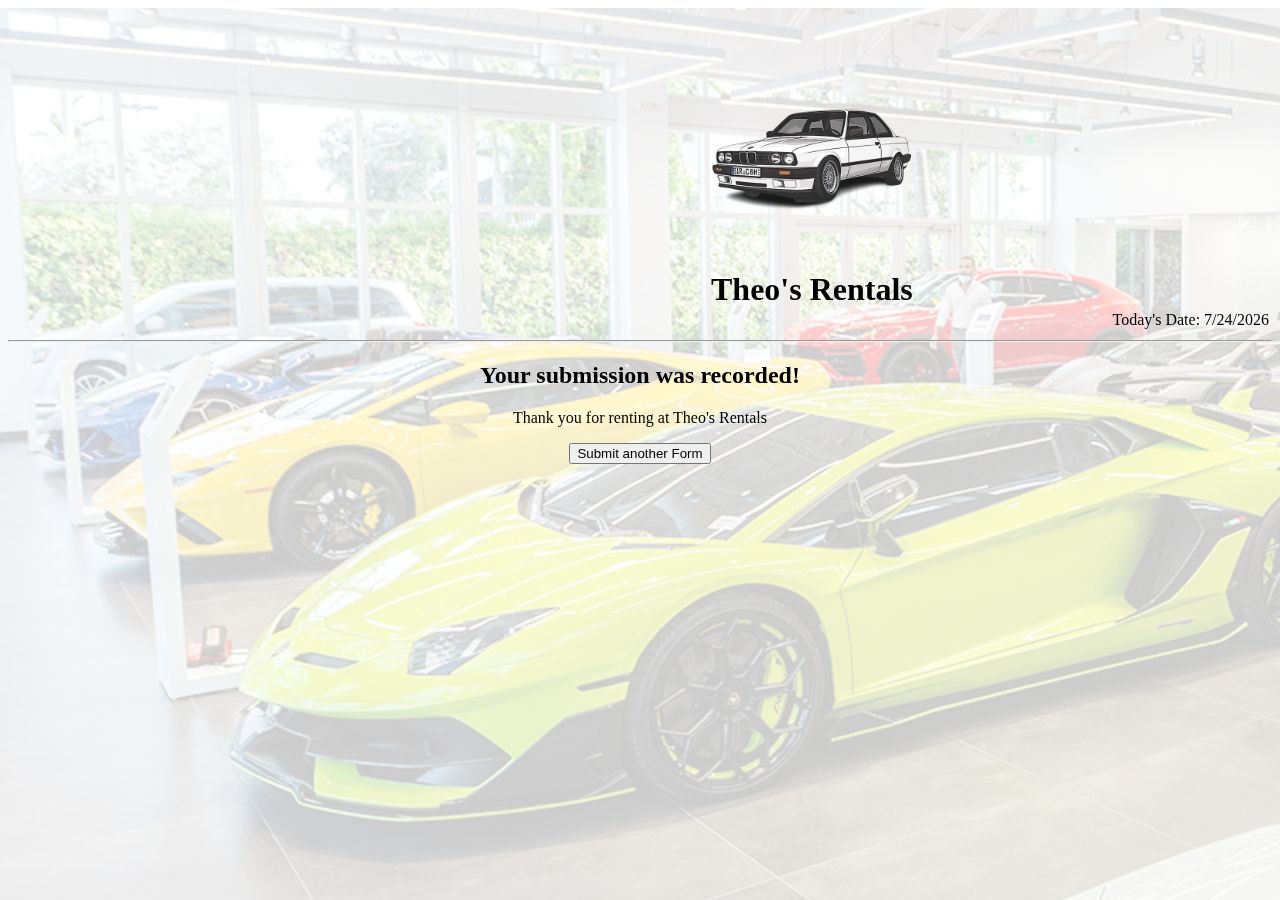
<file: Assignment3/thankyou.html>
<!DOCTYPE html>
<!--
Name: Theo Adotama
Name of File: thankyou.html
Date Created: 9/29/2023
Date Last Edited:9/30/2023
Description: Registration Form
-->

<html lang="en">
<head>
    
    <title> Thank you! </title>

    <link rel="stylesheet" href = 2036076-homework3.css>
</head>
<body>
    <header>
        <table width = "100%"> 
            <tr> 
                <td> 
                    <img src="BMW E30.png" alt="logo" width = "200px"/>
                    <h1> Theo's Rentals </h1>
                </td>
                <td valign="bottom" align="right"> 
                    Today's Date: <span id="today"></span>
                </td>
            </tr>
        </table>
    </header>
<hr />
<center>
    <h2> Your submission was recorded! </h2>
    <p>Thank you for renting at Theo's Rentals</p>
    <form action ="index.html">
        <input type="submit" value="Submit another Form">
    </form>
</center>

<script> 
const d = new Date();
    let doutput = d.toLocaleDateString();
    document.getElementById("today").innerHTML = doutput;
    </script>
</body>
</html>

<!--
    Insert JavaScript Code Here: 
    JavaScript Exact File Name: HW2.JavaScript
    

-->
</file>
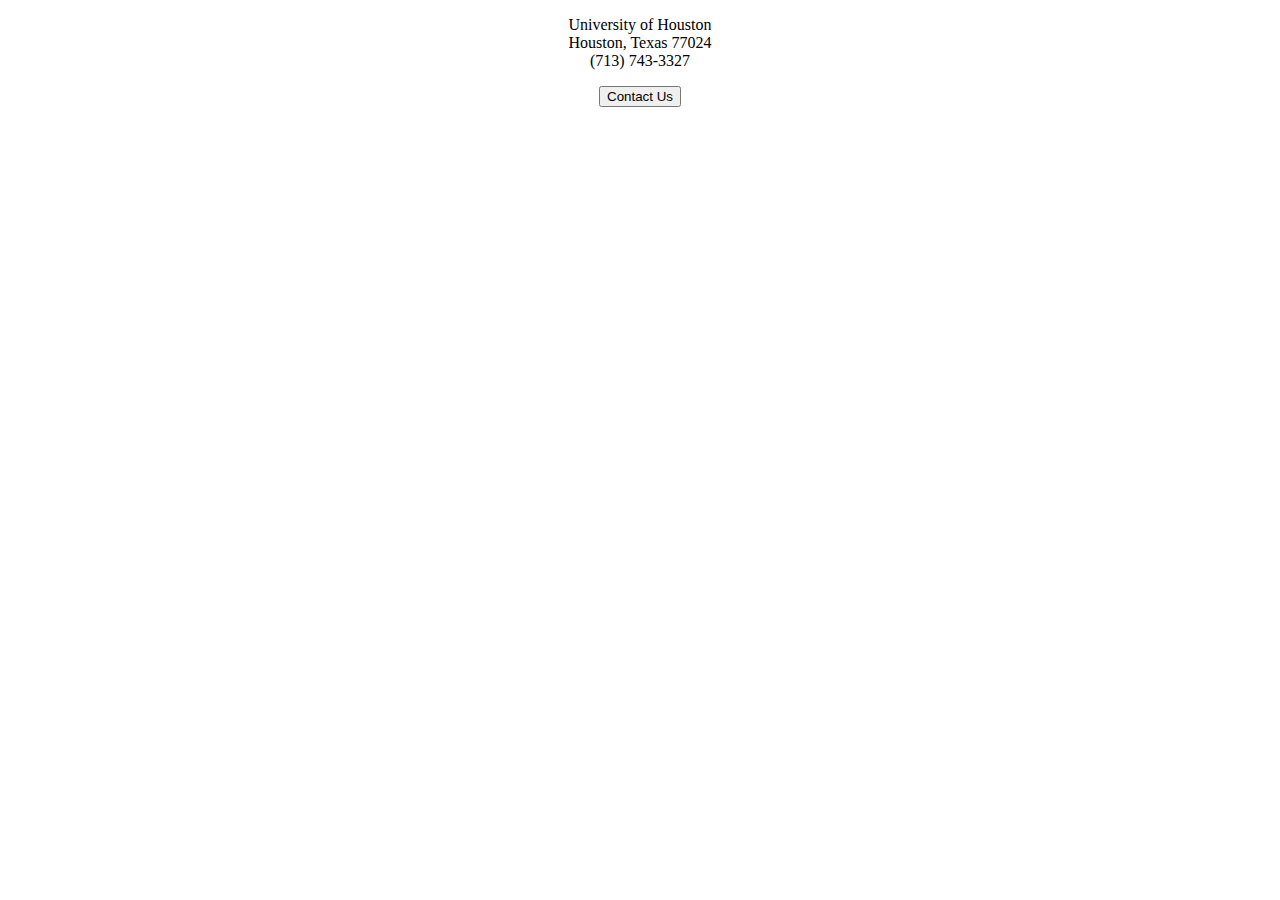
<file: Assignment4/footer.html>
<!DOCTYPE html>
<html lang="en">
<head>
    <meta charset="UTF-8">
    <meta name="viewport" content="width=device-width, initial-scale=1.0">
    <title>Document</title>
</head>
<body>
    <footer>
        <center>
        <div>
            <p>
                University of Houston<br>
                Houston, Texas 77024<br>
                (713) 743-3327
            </p>
        </div>

        <div>
            <a href="https://www.uh.edu/">
                <input type="button" name="Contact" id="contact" value="Contact Us">       
        </div>
    </center>
    </footer>
</body>
</html>
</file>
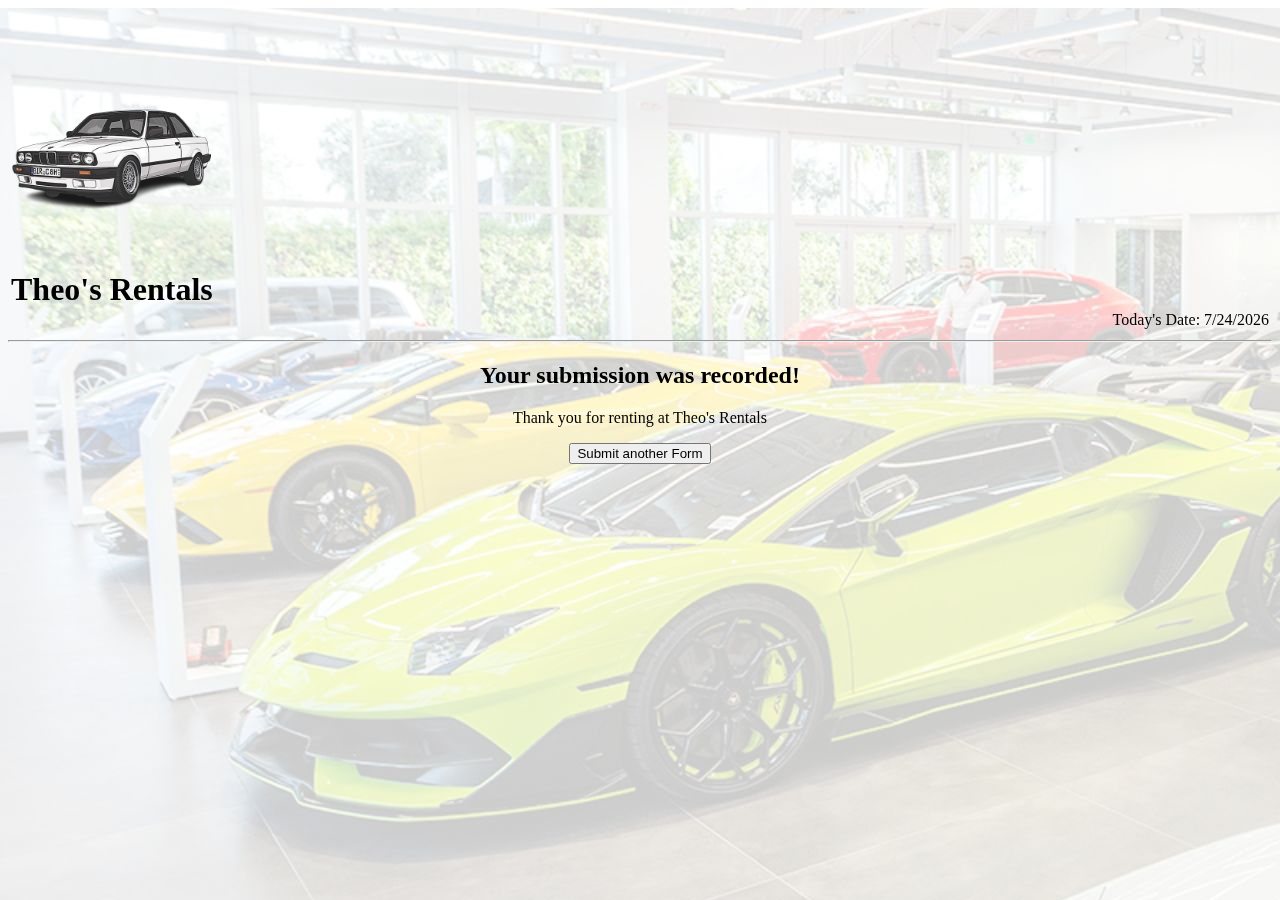
<file: Assignment4/thankyou.html>
<!DOCTYPE html>
<!--
Name: Theo Adotama
Name of File: 2036076-homework3.html
Date Created: 11/08/2023
Date Last Edited:11/11/2023
Description: Registration Form
-->

<html lang="en">
<head>
    
    <title> Thank you! </title>

    <link rel="stylesheet" href = 2036076-homework4.css>
</head>
<body>
    <header>
        <table width = "100%"> 
            <tr> 
                <td> 
                    <img src="BMW E30.png" alt="logo" width = "200px"/>
                    <h1> Theo's Rentals </h1>
                </td>
                <td valign="bottom" align="right"> 
                    Today's Date: <span id="today"></span>
                </td>
            </tr>
        </table>
    </header>
<hr />
<center>
    <h2> Your submission was recorded! </h2>
    <p>Thank you for renting at Theo's Rentals</p>
    <form action ="2036076-homework4.css">
        <input type="submit" value="Submit another Form">
    </form>
</center>

<script> 
const d = new Date();
    let doutput = d.toLocaleDateString();
    document.getElementById("today").innerHTML = doutput;
    </script>
</body>
</html>

<!--
    Insert JavaScript Code Here: 
    JavaScript Exact File Name: HW2.JavaScript
    

-->
</file>
<file: Assignment3/2036076-homework3.css>
/*table, 
td,
tr{
border: solid 1px;
}*/
 
body{
    background-color: #98eda9;
}

h1{
 font-family: cursive;
    
}
 .td1{
    text-align: right;
 }

 header{

    padding-top: 50px;
    padding-left: 700px;
 }
 Body{
        background-image: url("lambo.jpg");
        background-color: #cccccc;
        filter: opacity();
       
 }
 .format{
    background-color: antiquewhite;
    width: 600px;
    padding: 30px;
    border-radius: 30px;

 }
 .error {
   color: red;
   font-size: 11px;
 }

.pwd-message{
position: relative; 
top: -100;
left: 150; 
background: transparent;
width: 170px;
font-size: 12px;
border: 1px solid;
}

#review{
   margin-top: 5px
}

table.output,
tr.output
td.output{
   width: 500px;
   background-color: antiquewhite;
   padding: 10px;
   border-spacing: 2px;
   border-radius: 30px;

   color: black;
}

td.outputdata{
   width: 500px;
   background-color: white;
   padding: 10px;
   border-spacing: 2px;

   color: black;
}
</file>
<file: Assignment4/2036076-homework4.css>
/*table, 
td,
tr{
border: solid 1px;
}*/
 
body{
    background-color: #98eda9;
}

h1{
 font-family: cursive;
    
}
 .td1{
    text-align: right;
 }

 header{

    padding-top: 50px;
 }
 Body{
        background-image: url("lambo.jpg");
        background-color: #cccccc;
        filter: opacity();
       
 }
 .format{
    background-color: antiquewhite;
    width: 600px;
    padding: 30px;
    border-radius: 30px;

 }
 .error {
   color: red;
   font-size: 11px;
 }

.pwd-message{
position: relative; 
top: -120;
left: 150; 
background: transparent;
width: 170px;
font-size: 12px;
border: 1px solid;
}

#review{
   margin-top: 5px
}

table.output,
tr.output
td.output{
   width: 500px;
   background-color: antiquewhite;
   padding: 10px;
   border-spacing: 2px;
   border-radius: 30px;

   color: black;
}

td.outputdata{
   width: 500px;
   background-color: white;
   padding: 10px;
   border-spacing: 2px;

   color: black;
}

/*Styles for custom alert*/
#alert-box{
   display: none;
   position: fixed;
   z-index: 9999;
   left: 0;
   top: 0;
   width: 100%;
   height: 100%;
   overflow: auto;
   background-color: rgb(0,0,0);
}

#alert-content{
   background-color: white;
   border-radius: 10px;
   width:300px;
   height: 120;
   margin: auto;
   margin-top: 20%;
   padding: 20px;
   text-align: center;
}


#alert-content h3{
   margin-top: 20px;
   font-size: 18px;
}

#close-alert{
   background-color: white;
   border-width: 1px;
   border-style: solid;
   color:black;
   border-color:azure;
   font-size: 13px;
   font-weight: bold;
   height: 22px;
   width: 65px;
   border: radius 18px;
   cursor: pointer;
   transition: background-color 0.15, border-width 0.15s;
   margin-top: 20px;
}
.frame{
  width: 20%;
  height: 400px;
  display: flex;
  position: absolute;
  margin-top: 300px;
}

/* Sticky Header */
header{
background-color: transparent;
position: sticky;
top: 0;
transition: background-color 0.4 ease-in-out;
}

header.scrolled{
   background-color: rgba(0, 0 , 0, 0.4);
   opacity: 0.8;
}

#hello1{
   font-size: 25px;
} 

#hello2{
   font-size: 15px;
}
</file>
